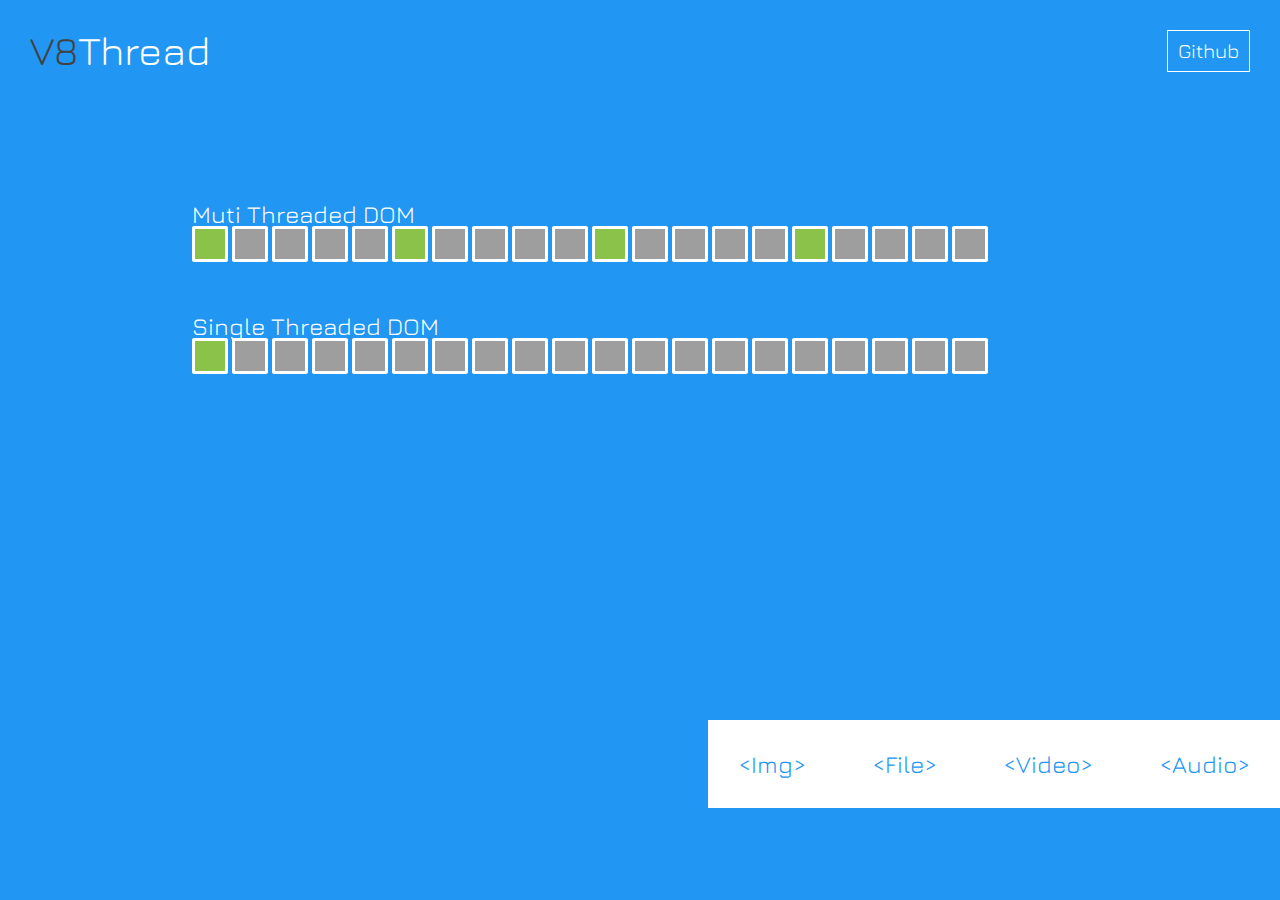
<file: index.html>
<html>

<head>
    <title>v8Thread - Faster DOM load</title>
</head>

<body>
    <div id="logo" class="hand">
        <a>V8</a>Thread <a id="topic">&lt;IMG&gt;</a><a id="category">Benchmark</a>
    </div>
    <div id="download" class="hand">
        Github
    </div>
    <div id="result">
        <div class="default">
            <p>Muti Threaded DOM</p>
            <div id="thread">
                <a class="thread"></a>
                <a class="partial"></a>
                <a class="partial"></a>
                <a class="partial"></a>
                <a class="partial"></a>

                <a class="thread"></a>
                <a class="partial"></a>
                <a class="partial"></a>
                <a class="partial"></a>
                <a class="partial"></a>

                <a class="thread"></a>
                <a class="partial"></a>
                <a class="partial"></a>
                <a class="partial"></a>
                <a class="partial"></a>

                <a class="thread"></a>
                <a class="partial"></a>
                <a class="partial"></a>
                <a class="partial"></a>
                <a class="partial"></a>

            </div>

            <p>Single Threaded DOM</p>
            <div id="non-thread">
                <a class="thread"></a>
                <a class="partial"></a>
                <a class="partial"></a>
                <a class="partial"></a>
                <a class="partial"></a>

                <a class="partial"></a>
                <a class="partial"></a>
                <a class="partial"></a>
                <a class="partial"></a>
                <a class="partial"></a>

                <a class="partial"></a>
                <a class="partial"></a>
                <a class="partial"></a>
                <a class="partial"></a>
                <a class="partial"></a>

                <a class="partial"></a>
                <a class="partial"></a>
                <a class="partial"></a>
                <a class="partial"></a>
                <a class="partial"></a>

            </div>
        </div>
        <div class="Benchmark-thread">
            <p>Muti Threaded DOM</p><span class="hand"> / Single Threaded DOM</span>
            <div id="thread">
                <a class="partial"></a>
                <a class="partial"></a>
                <a class="partial"></a>
                <a class="partial"></a>
                <a class="partial"></a>

                <a class="partial"></a>
                <a class="partial"></a>
                <a class="partial"></a>
                <a class="partial"></a>
                <a class="partial"></a>

                <a class="partial"></a>
                <a class="partial"></a>
                <a class="partial"></a>
                <a class="partial"></a>
                <a class="partial"></a>

                <a class="partial"></a>
                <a class="partial"></a>
                <a class="partial"></a>
                <a class="partial"></a>
                <a class="partial"></a>

            </div>

            <div id="testcase">
                <div id="test">

                </div>
                <div id="log">
                </div>
            </div>
            <span class="hand">Small File</span> | <span class="hand">Medium File</span> | <span class="hand">Large File</span>
        </div>
    </div>
    <div id="body">
        <a class="hand">
            &lt;Img&gt;
        </a>
        <a class="hand">
            &lt;File&gt;
        </a>
        <a class="hand">
            &lt;Video&gt;
        </a>
        <a class="hand">
            &lt;Audio&gt;
        </a>
    </div>
</body>
<link rel="stylesheet" type="text/css" href="css/index.css">
<script src="v8t.js"></script>
<script src="js/index.js"></script>

</html>
</file>
<file: css/index.css>
@import url("reset.min.css");
@import url('https://fonts.googleapis.com/css?family=Jura');
body {
    background-color: #2196F3;
    color: #fff;
    font-family: 'Jura', sans-serif;
}

.hand {
    cursor: hand;
}

div#logo {
    padding: 30px;
    font-size: 40px;
    float: left;
}

div#logo>a {
    color: #424242;
}

div#logo>a#topic {
    margin-left: 20px;
    background-color: #424242;
    color: #fff;
}

div#logo>a#category {
    background-color: #fff;
}

div#download {
    font-size: 20px;
    line-height: 40px;
    margin: 30px;
    padding: 0px 10px;
    float: right;
    border: 1px solid #fff;
}

div#result {
    width: 80%;
    height: 50%;
    clear: both;
    margin-left: 15%;
    padding-top: 100px;
    padding-bottom: 100px;
}

div#result>div {
    display: none;
    width: 100%;
    height: 100%;
}

div#result>div>div {
    height: 38px;
    width: 100%;
    overflow: hidden;
    margin-bottom: 50px;
}

div#result>div>p {
    font-size: 24px;
}

div#result>div>div>a {
    display: inline-block;
    width: 30px;
    height: 30px;
}

div#result>div>div>a.thread {
    border: 3px solid #fff;
    background-color: #8BC34A;
    border-radius: 2px;
}

div#result>div>div>a.partial {
    border: 3px solid #fff;
    background-color: #9E9E9E;
    border-radius: 2px;
}

div#result>div>div>a.partial.done {
    background-color: #fff;
}

div#body {
    width: 100%;
    clear: both;
    text-align: right;
}

div#body>a {
    font-size: 24px;
    text-align: center;
    padding: 30px;
    background-color: #fff;
    color: #2196F3;
}

div#body>a:hover {
    border-bottom: 10px solid #8BC34A;
}

div#result>div>div#testcase {
    height: calc(100% - 100px);
    width: 100%;
    border: 3px solid #fff;
    border-radius: 2px;
}

div#result>div>div#testcase>div#log {
    width: 30%;
    height: 100%;
    background-color: #fff;
    float: left;
    color: #2196F3;
    font-size: 12px;
    overflow: hidden;
    overflow-y: auto;
}

div#result>div>div#testcase>div#test {
    text-align: center;
}

div#result>div>div#testcase>div {
    width: 70%;
    height: 100%;
    float: right;
}

div#result>div.Benchmark-thread>p {
    display: inline;
}

div#result>div.Benchmark-thread>span {
    color: #BDBDBD;
}
</file>
